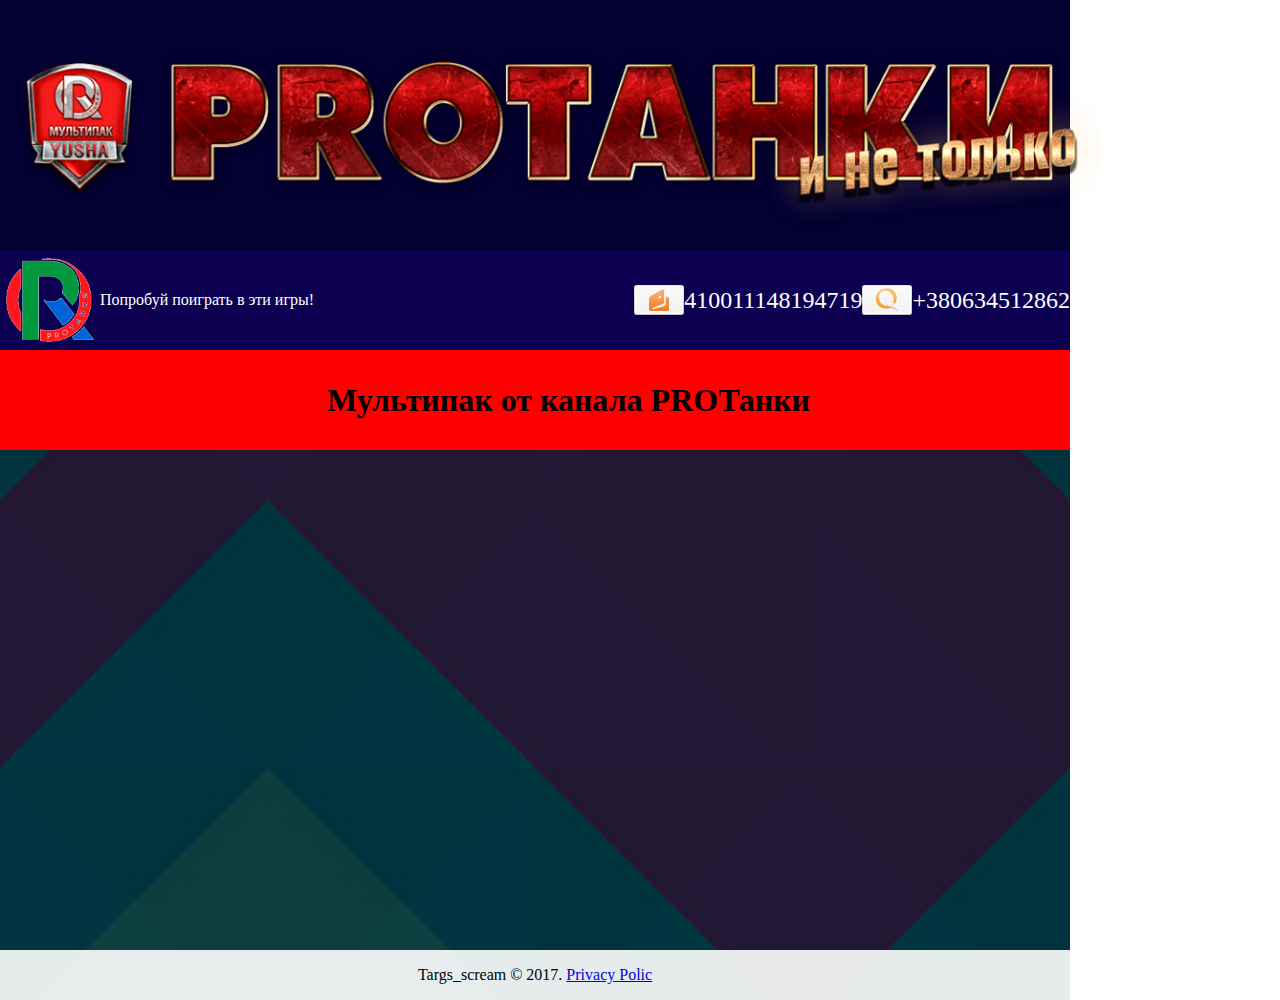
<file: index.html>
<!DOCTYPE html>
<html>
  <head>
    <meta charset="utf-8">
    <title>Игровой сайт PROТанки</title>
    <link rel="stylesheet" href="css/style.css" type="text/css">
    <link rel="stylesheet" href="css/font-awesome.css" type="text/css">
    <link rel="stylesheet" href="css/font-awesome.min.css" type="text/css">
    <link rel="shortcut icon" type="image/x-icon" href="img/protanki_yusha-profile.png">
  </head>
  <body>
    <header>
        <img class="logo-img" src="img/407f1cd7b67b.png" alt="#">
    </header>
      </div>
    <div class="hedmenu">
      <img class="logo-yusha" src="img/protanki_yusha-profile.png" alt="#">
      <p class="hedmenu-title">Попробуй поиграть в эти игры!</p>
      <img class="yandex" src="img/yandexmoney.png" alt="#">
      <p class="hedmenu-number">410011148194719</p>
      <img class="qivi" src="img/qiwi.png" alt="#">
      <p class="hedmenu-numberqivi">+380634512862</p>
    </div>
    <div class="hedcentr">
      <h1>Мультипак от канала PROТанки</h1>
      <a class="button" href="#">
        <p class="soc" aria-hidden="true"></p>
      </a>
    </div>
    <div class="video">
      <iframe width="1070" height="500" src="https://www.youtube.com/embed/tG-fp4GcFAE" frameborder="0" allowfullscreen></iframe>
    </div>
    <footer class="footer">
          <p class="footer-text">Targs_scream &copy; 2017. <a class="footer-link" href="#">Privacy Polic</a></p>
        </footer>
  </body>
</html>
</file>
<file: css/style.css>
* {
  margin: 0;
  padding: 0;
}

html, body{
  background-image: url(../img/kale-salad.jpg);
  justify-content: space-between;
  width: 1070px;
  height: 1000px;
background-position: center;
background-repeat: no-repeat;
background-size: cover;
}

header{
  max-width: 1070px;
  height: 250px;
  margin: 0 auto;
background-color: #040031;
}

.logo-img{
  height: 250px;
  width: 1100px;
}

.hedmenu{
  height: 100px;
  width: 1070px;
  background-color: #0c0050;
  display: flex;
  justify-content: space-between;
  align-items: center;
}
.logo-yusha{
  height: 100px;
  width: 100px;
}
.hedmenu-title{
  color: white;
  flex-grow: 1;
}
.hedmenu-number{
  font-size: 24px;
  color: white;
}

.hedmenu-numberqivi{
  font-size: 24px;
  color: white;
}

.hedcentr {
  width: 100%;
  height: 100px;
  background: red;
  /*float: right;*/
  display: flex;
  justify-content: flex-end;
  align-items: center;
}

.button{
  /*width: 100%;*/
  font-size: 64px;
  /*background-color: grey;*/
  border-radius: 3px;
  margin: 0 0 0 10px;
}

.soc {
  background-image: url(http://share.pluso.ru/img/pluso-like/square/big/06.png);
  background-position: left;
  /*float: right;*/
  padding-right: 5px;
  background-repeat: no-repeat;
  background-size: cover;
  margin: 0 auto;
  width: 245px;
  height: 48px;
}
h1{
  text-align: center;
}

.video{
  height: 500px;
  width: 1070px;
  display: flex;
  justify-content: center;
}

.footer {
  width: 100%;
  height: 50px;
  background: white;;
  display: flex;
  justify-content: center;
  align-items: center;
  opacity: 0.9;
}
</file>
